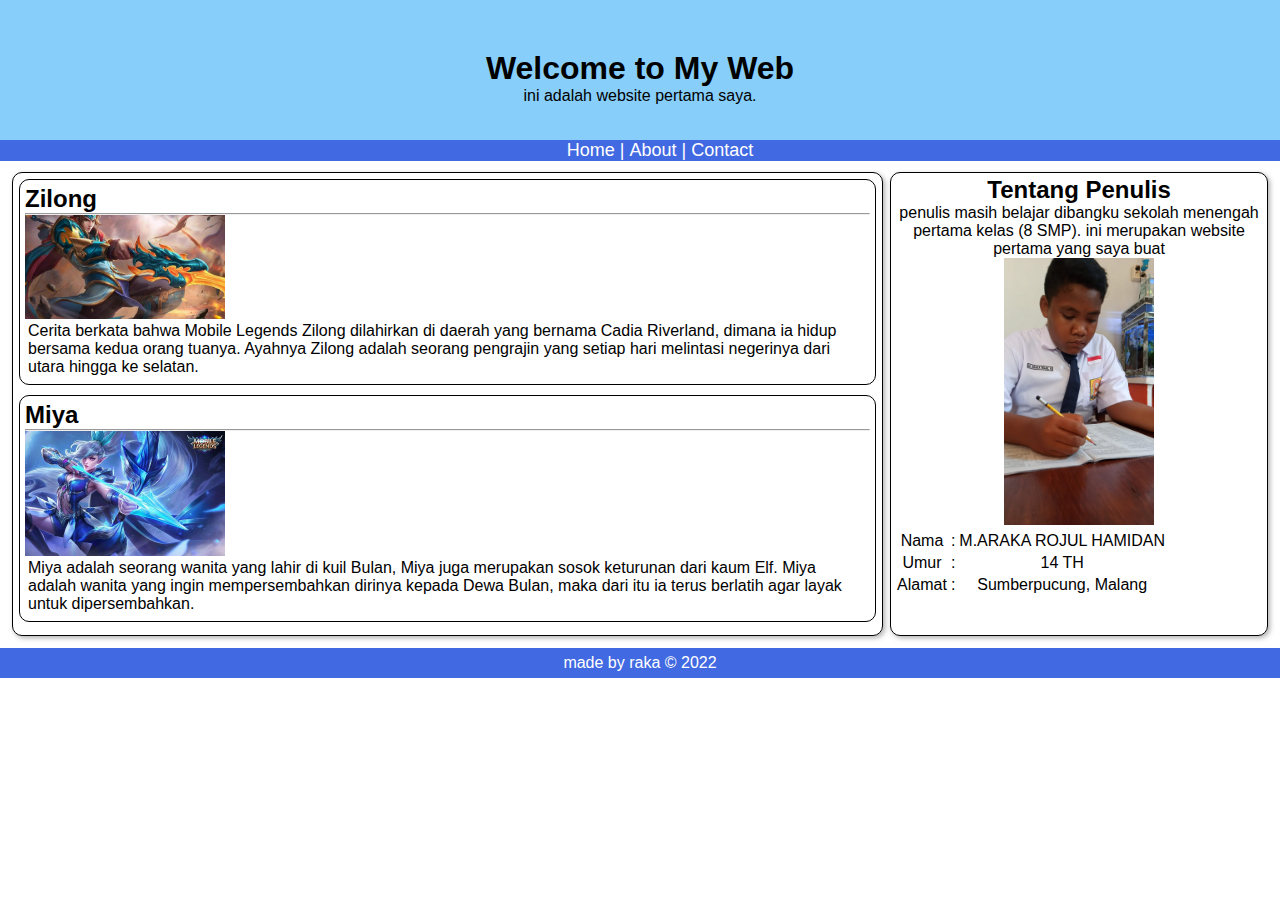
<file: index.html>
<!DOCTYPE html>
<html lang="en">
<head>
    <link rel="stylesheet" href="assets/style/style.css">
    <meta name="viewport" content="width=device-width, initial-scale=1.0">
    <title>M.Araka</title>
</head>
<body>

    <header>

        <h1>Welcome to My Web</h1>
        <p>ini adalah website pertama saya.</p>

        <nav>
            <ul>
                <li><a href="index.html">Home</a></li>
                <li>|</li>
                <li><a href="about.html">About</a></li>
                <li>|</li>
                <li><a href="contact.html">Contact</a></li>
            </ul>
        </nav>
    </header>

    <main>
        <div id="content">

            <article>
                <h2>Zilong</h2>
                <hr>
                <img src="assets/image/zilong.jpg" alt="gambar zilong">
                <div class="clear"></div>
                <p>Cerita berkata bahwa Mobile Legends Zilong dilahirkan di daerah yang bernama Cadia Riverland, dimana ia hidup bersama kedua orang tuanya. Ayahnya Zilong adalah seorang pengrajin yang setiap hari melintasi negerinya dari utara hingga ke selatan.</p>
            </article>
            
            <article>
                <h2>Miya</h2>
                <hr>
                <img src="assets/image/miya.jpg" alt="gambar miya">
                <div class="clear"></div>
                <p>Miya adalah seorang wanita yang lahir di kuil Bulan, Miya juga merupakan sosok keturunan dari kaum Elf. Miya adalah wanita yang ingin mempersembahkan dirinya kepada Dewa Bulan, maka dari itu ia terus berlatih agar layak untuk dipersembahkan.</p>
            </article>

        </div>

        <aside>
            <h2>Tentang Penulis</h2>
            <p>penulis masih belajar dibangku sekolah menengah pertama kelas (8 SMP). ini merupakan website pertama yang saya buat</p>
            <img src="assets/image/fotoku.jpg" alt="fotoku">
            <table>
                <tr>
                    <td>Nama</td>
                    <td>:</td>
                    <td>M.ARAKA ROJUL HAMIDAN</td>
                </tr>

                <tr>
                    <td>Umur</td>
                    <td>:</td>
                    <td>14 TH</td>
                </tr>

                <tr>
                    <td>Alamat</td>
                    <td>:</td>
                    <td>Sumberpucung, Malang</td>
                </tr>
            </table>
        </aside>


    </main>

    <footer>
        made by raka &copy; 2022
    </footer>
    
</body>
</html>
</file>
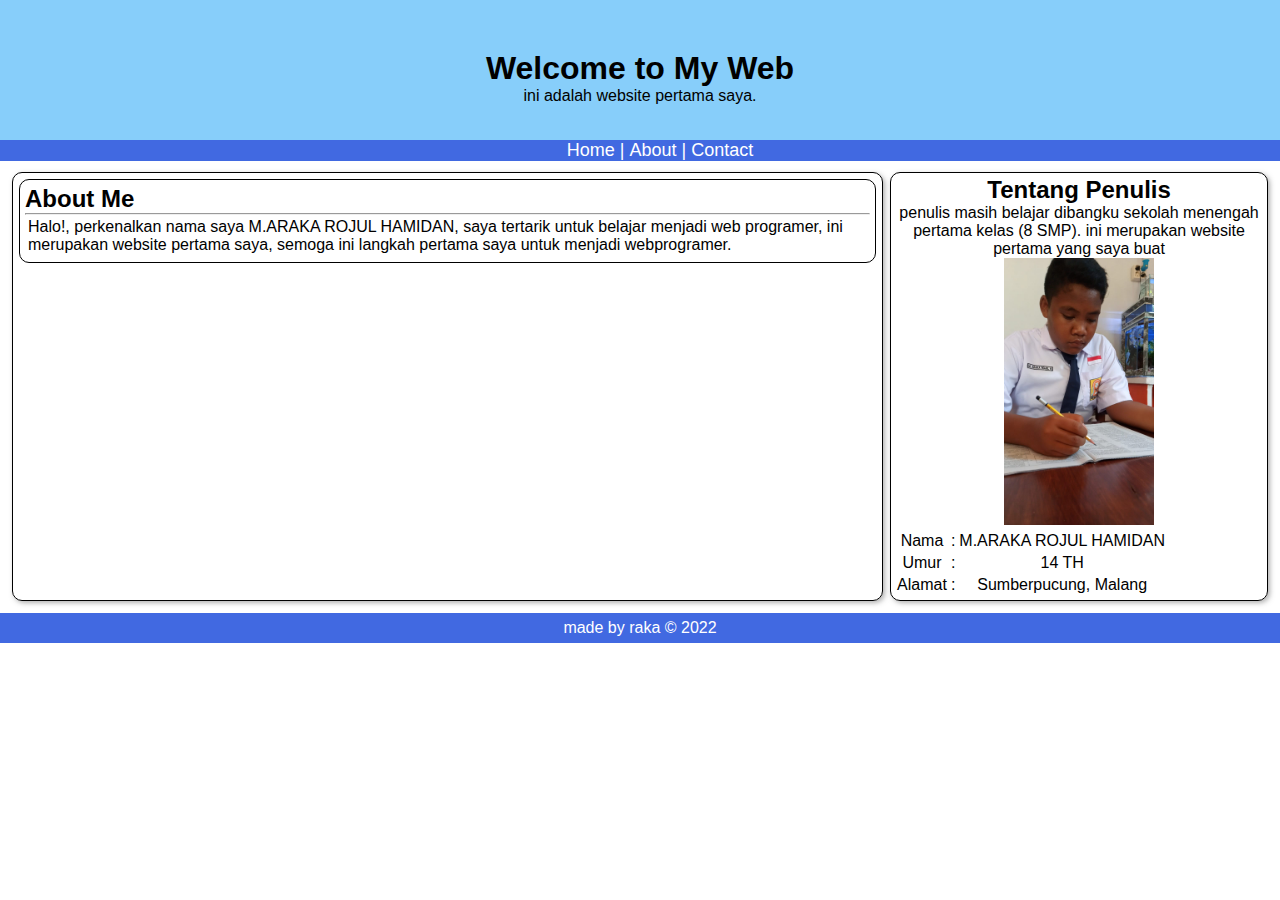
<file: about.html>
<!DOCTYPE html>
<html lang="en">
<head>
    <link rel="stylesheet" href="assets/style/style.css">
    <meta name="viewport" content="width=device-width, initial-scale=1.0">
    <title>M.Araka</title>
</head>
<body>
    <div id="isiContent"></div>
    <script src="assets/script/script.js"></script>
    <script>document.addEventListener("DOMContentLoaded", about());</script>
</body>
</html>
</file>
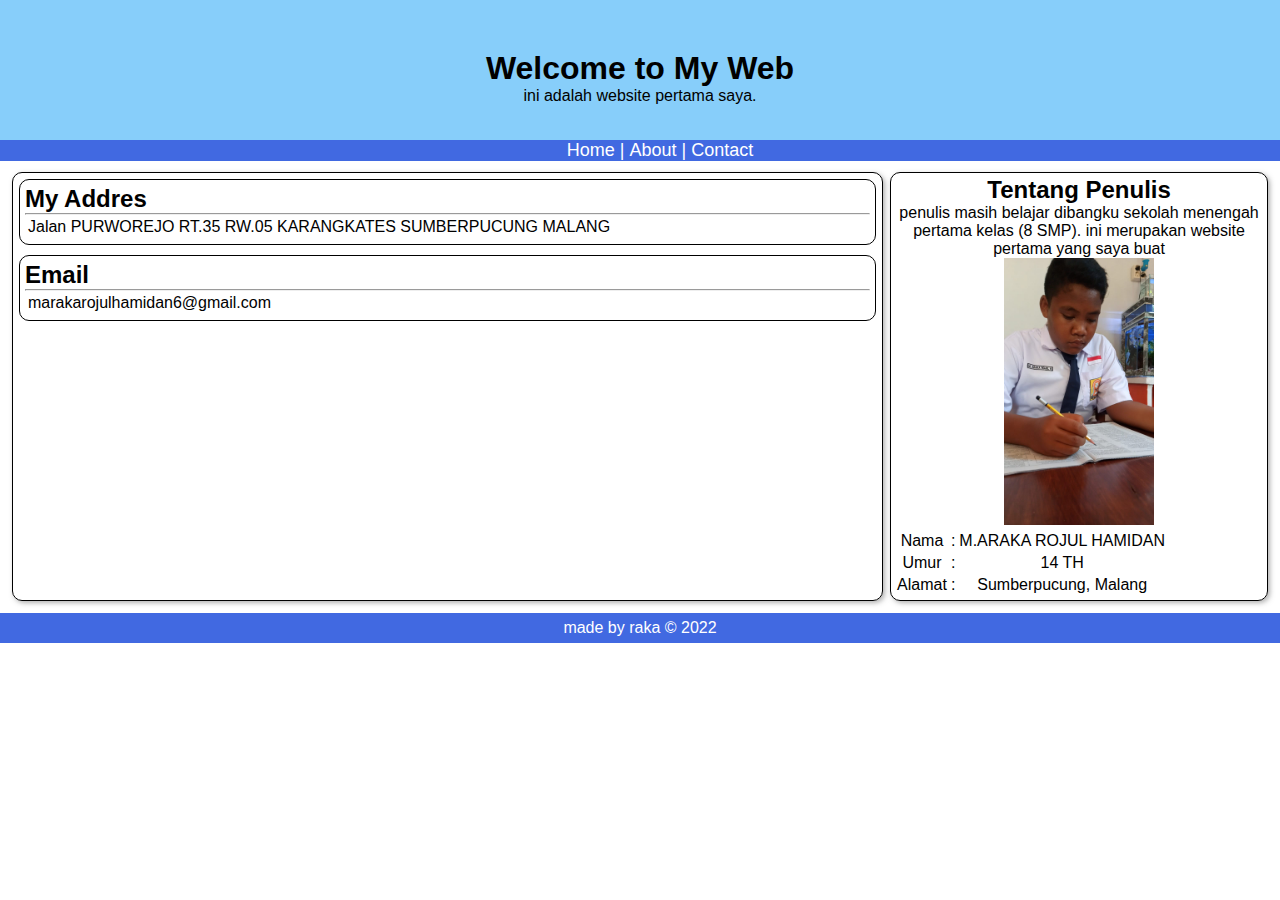
<file: contact.html>
<!DOCTYPE html>
<html lang="en">
<head>
    <link rel="stylesheet" href="assets/style/style.css">
    <meta name="viewport" content="width=device-width, initial-scale=1.0">
    <title>M.Araka</title>
</head>
<body>
    <div id="isiContent"></div>
    <script src="assets/script/script.js"></script>
    <script>document.addEventListener("DOMContentLoaded", contact());</script>
</body>
</html>
</file>
<file: assets/style/style.css>
* {
    margin: 0;
}

body {
    font-family: sans-serif;
}

header {
    width: 100%;
    height: 150px;
    background-color: lightskyblue;
    position: relative;
    padding-top: 50px;
    box-sizing: border-box;

}

header h1, header p {
    text-align: center;

}

header nav {
    background-color: royalblue;
    width: 100%;
    text-align: center;
    top: 140px;
    position: absolute;
    font-size: 18px;
    color: white;
}

header nav ul li {
    list-style: none;
    display: inline-block;
}

main {
    margin: 5px;
    padding: 5px;
    display: flex;
    margin-top: 15px;
}

#content {
    flex-basis: 70%;
    border: 1px solid black;
    border-radius: 10px;
    box-shadow: 2px 2px 5px rgba(100, 100, 100,.5);
    padding: 3px;
    margin: 2px;
    margin-right: 5px;
}

aside {
    flex-basis: 30%;
    border: 1px solid black;
    border-radius: 10px;
    box-shadow: 2px 2px 5px rgba(100, 100, 100,.5);
    padding: 3px;
    margin: 2px;
    text-align: center;
}

footer {
    text-align: center;
    background-color: royalblue;
    width: 100%;
    height: 30px;
    padding-top: 6px;
    box-sizing: border-box;
    color: white;
}

#content article {
    border-radius: 10px;
    box-shadow: 2px 2px 4px rgba(255, 255, 255, .5);
    padding: 5px;
    border: 1px solid black;
    margin: 3px;
    margin-bottom: 10px;
}

nav li a {
    text-decoration: none;
    color: white;
}

article p {
    margin: 3px;
}

article img {
    width: 200px;
    float: left;
}

.clear {
    clear: both;
}

aside img {
    width: 150px;
}

@media screen and (max-width: 1000px) {
    main {
        flex-direction: column;
    }
 }
</file>
